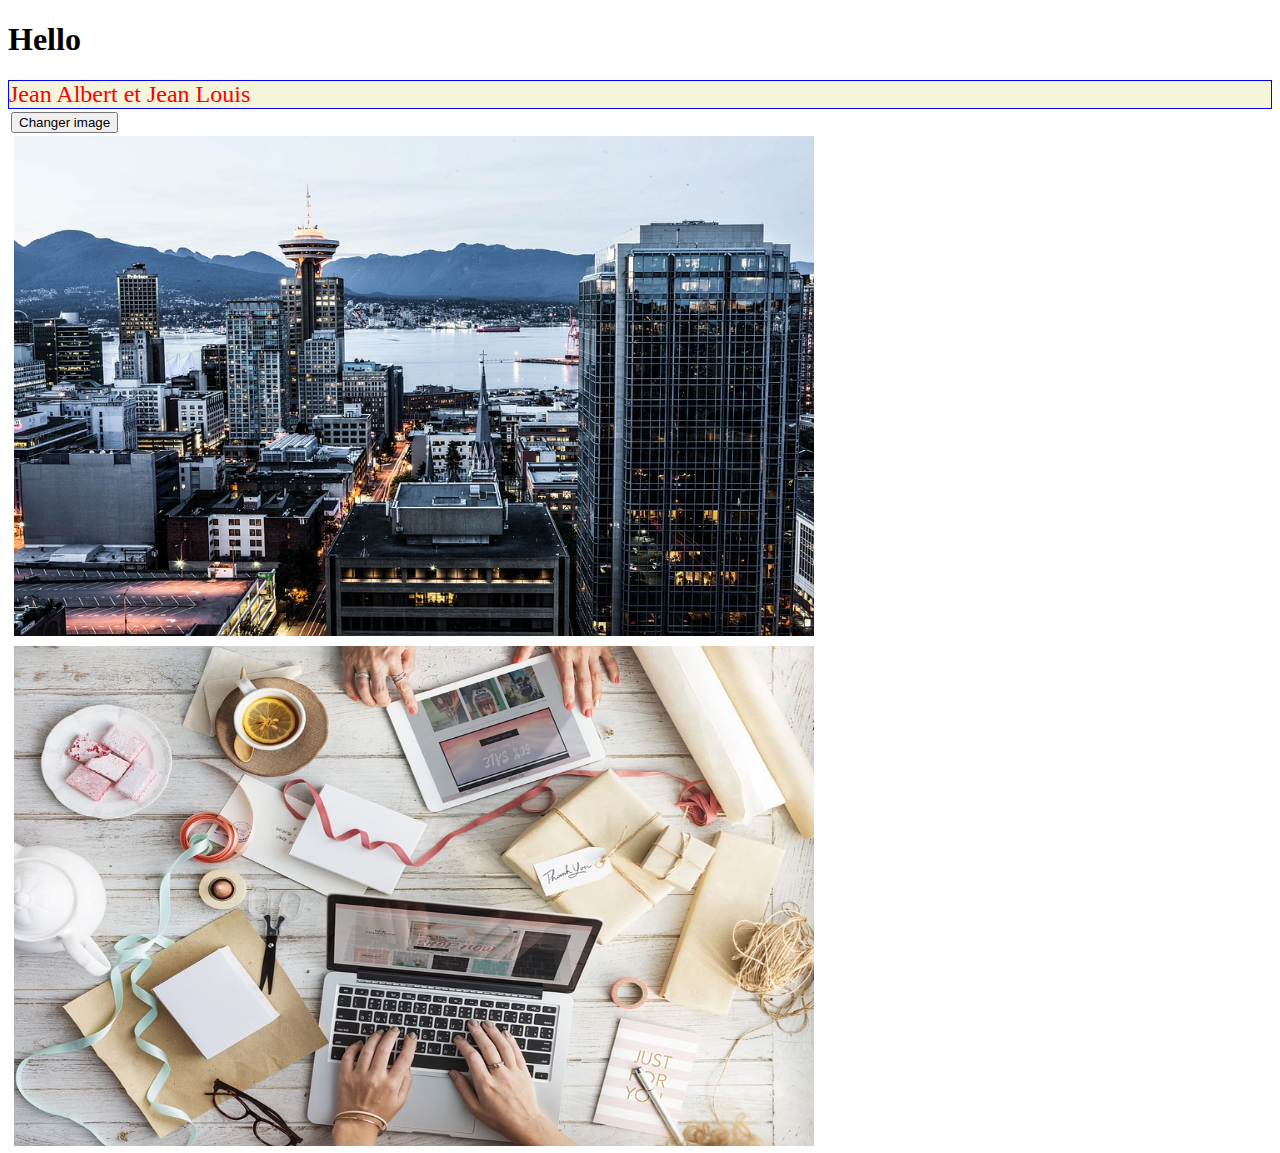
<file: DOM/index.html>
<!DOCTYPE html>
<html lang="en">
<head>
    <meta charset="UTF-8">
    <meta name="viewport" content="width=device-width, initial-scale=1.0">
    <meta http-equiv="X-UA-Compatible" content="ie=edge">
    <title>Document</title>
</head>
<html>
<body>
<!--exo 3 CSS-->  
<style>
        .maClasse {
            color: red;
            font-size: 18pt;
            border: 1px solid blue;
            background-color: beige;
        }
        #transi {
          
            width: 800px;
            height: 500px;
            border-radius:15px;
            margin: 3px;
        }
        #transi img {
           
            width: 800px;
            height: 500px;
            margin: 3px;
            transition: opacity 1s ease-in-out;
        }



    </style>
<h1>Hello</h1>



    <div id="a"> Jean Albert et Jean Louis </div>
 
<div id="transi">
        <button onclick="monImage()">Changer image</button>
    <img class="bottom" src="./ex4.jpg" alt="fail" id="uneImage"/>
    <img class="top" src="ordi.jpg" alt="yo" id="autreImage"/>
</div>



<script>  


//ex 3//
let maDivv = document.getElementById("a")
   
function Yo(){
    let maDivv = document.getElementById("a");}
{
    console.log(maDivv);
}

document.getElementById("a").className =  ("maClasse")



    let zzz = document.getElementById("uneImage");
    zzz.onclick=function(){
    zzz.setAttribute("src" , "ordi.jpg");
    zzz.style.transform= "translate(100px , 0px)";
    zzz.style.border= ("20px solid pink");
    zzz.style.transition = "2s";
    zzz.style.opacity = 0.5;
}


//ex 4 autre//
// function monImage(){
//     let x = document.getElementById("uneImage")
//     x.src = "../ordi.jpg"
//     let y = document.getElementById("autreImage")
//     y.src = "../ex4.jpg"
// console.log(x)

//let monImage = new Image();

// monImage.onload = function() {
//    document.getElementById("uneImage").src = monImage.src; 
// }

//monImage.src = "https://cdn.pixabay.com/photo/2019/10/29/15/57/vancouver-4587302_960_720.jpg" ;




/*
function changerImage(premierei, deuxiemei)
{
    let image = {
      premierei = premierei,
      deuxiemei = deuxiemei,
    }

//image.onclick = function()

ChangerImage()
*/
 


//ex5 //
let m = document.querySelector("h1");



m.onclick = function(){
	m.style.transform= "translate(0px , 5px)";
    m.style.border= ("5px solid violet");
    m.style.color = "pink";
    m.style.transition = "2s";
}

function change(event, target){
    event=event
    target=target
}

{
m.addEventListener ("mouseenter", function(e){
    change(e)
    e.target.style.color = "pink";
})

}
    </script>

</body>
</html>
</file>
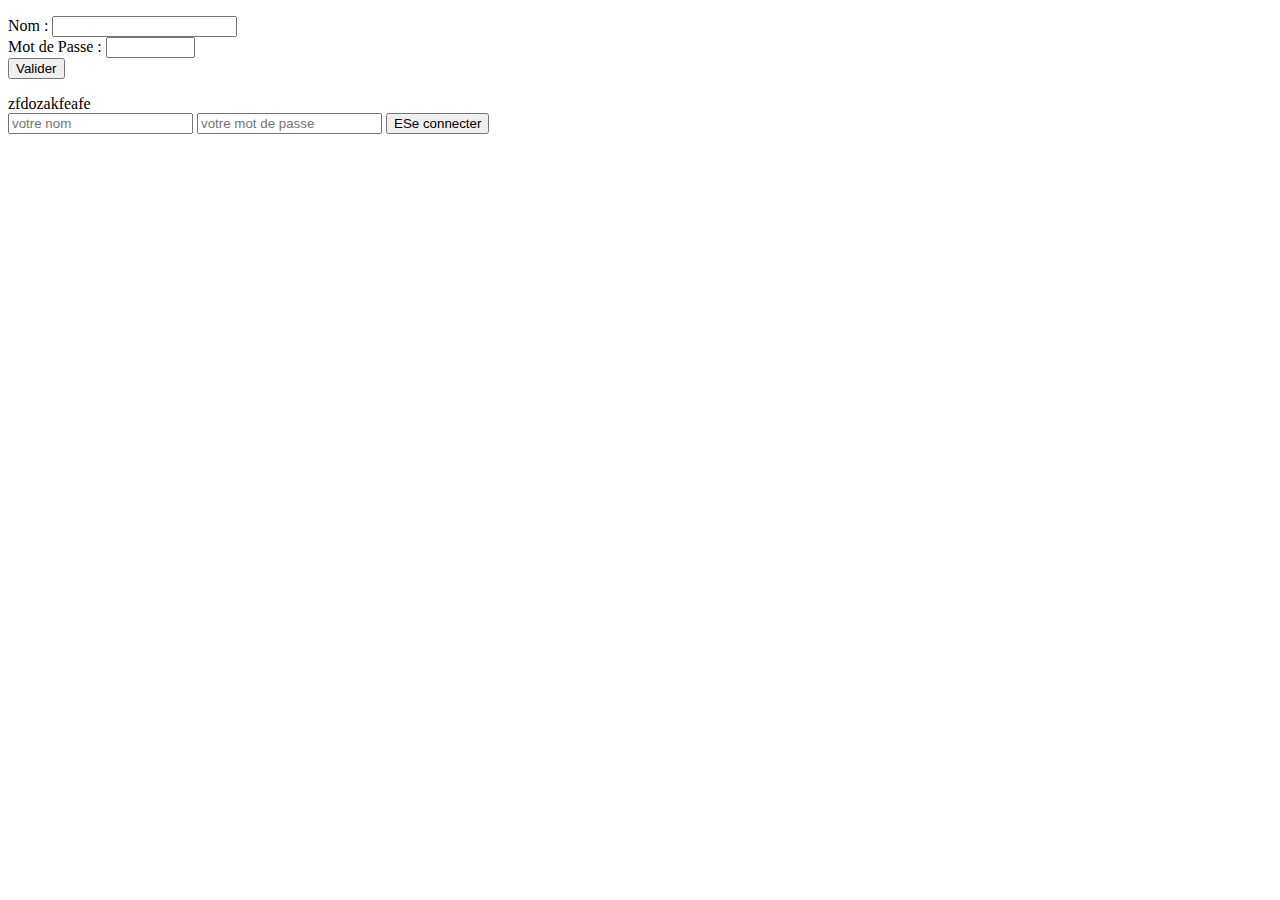
<file: algos/algos.html>
<!DOCTYPE html>
<html lang="en">
<head>
    <meta charset="UTF-8">
    <meta name="viewport" content="width=device-width, initial-scale=1.0">
    <meta http-equiv="X-UA-Compatible" content="ie=edge">
    <title>algo</title>
</head>
<body>
    
    <section id="textarea">
        
        <form>
            <p>
                Nom : <input type="text" name="nom"  /> <br />
                Mot de Passe  : <input type="password" name="password" onblur="verif(this)" size="8" /> <br />
                <input type="submit" value="Valider" />
        </p>
    </form>
    

    <form>

    <p>
        <div>zfdozakfeafe</div>
        <input type="text" placeholder="votre nom">
        <input type="text" placeholder="votre mot de passe">
        <button type="submit" id="buttonLog">ESe connecter</button>
    </p>

    </form>
</section>

<script>

 let bu = document.getElementById("buttonLog")

 bu.addEventListener("click", function(e){
     e.preventDefault()
     console.log("lol")
 })





    function wrong(champ, erreur) {
            if (erreur === true){
        champ.style.backgroundColor = "red";
        }   else {
        champ.style.backgroundColor = "";
     }

    }

    function verif(champ) {
            if(champ.value.length < 8)

    {
    alert("Votre mot de passe doit comporter 8 caractères au minimum");
    return false;
    }

    }

//exercice 11
let age = 18 ;

if (age >= 18 && age <= 19) {
    console.log("Junior");
    
} else if(age >= 20 && age <= 22 ){
console.log("Espoir");

} else if (age >= 23 && age <= 39) {
    console.log("Senior");
    
} else if ( age >= 40) {
console.log("Vétéran");

} else {
    console.log("Seulement plus de 18 ans!");
    
}
    
// exercice 12
//let i = 1;

for (let i = 1; i <= 10; i++) {
   console.log(i);
    
}

//exercice 13
let y = 1;

for (let y= 0; y <= 10; y+=2) {
    console.log(y);
    
    
}
    
//ex 14 
let z = [2, 4, 6];

for (let o = 0; o <= z.length; o++) {
    console.log(z)
}
   
    



   


// exemple de return 
   function timesFive(num) {
       return num * 5;
    }     
      let answer = timesFive(5)  ;
       {
           console.log(answer);
       }

    //autre exemple return//
    let processed = 0;

    function processArg(num) {
        return (num + 3) / 2 ;
    }
    processed = processArg(7);

    {
    console.log(processed);
    }


</script>
</body>
</html>
</file>
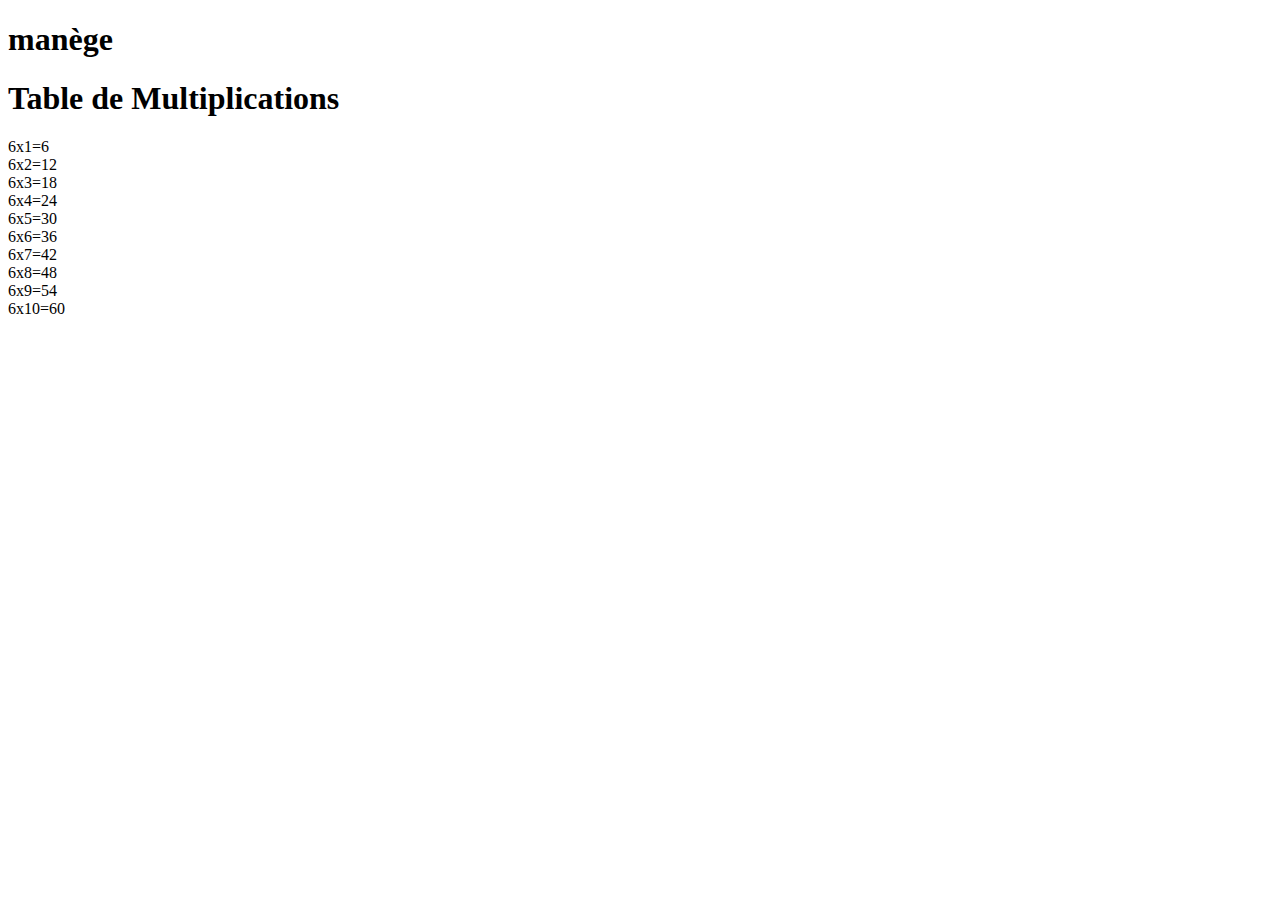
<file: lesBases/exo1.html>
<!DOCTYPE html>
<html lang="en">
<head>
    <meta charset="UTF-8">
    <meta name="viewport" content="width=device-width, initial-scale=1.0">
    <meta http-equiv="X-UA-Compatible" content="ie=edge">
    <title>tables</title>
</head>
<body>
    
    <noscript>Vous devez activer Javascript pour continuer</noscript>


    <div id="bla">
        
   

    </div>
<div class="doc">

    
</div>
    <script src="index.js"></script>



    <script language="JavaScript"> 
        document.write("<h1>Table de Multiplications</h1>"); 
        
        let e=6;
        
        for (let j = 1; j <= 10; j++){
            document.write("<div>"); 
            

            document.write(e + "x" + j + "=" + (e*j)); 
            
            
            document.write ("</div>"); 
        
        } 

        </script>












    
    </script>





</body>
</html>
</file>
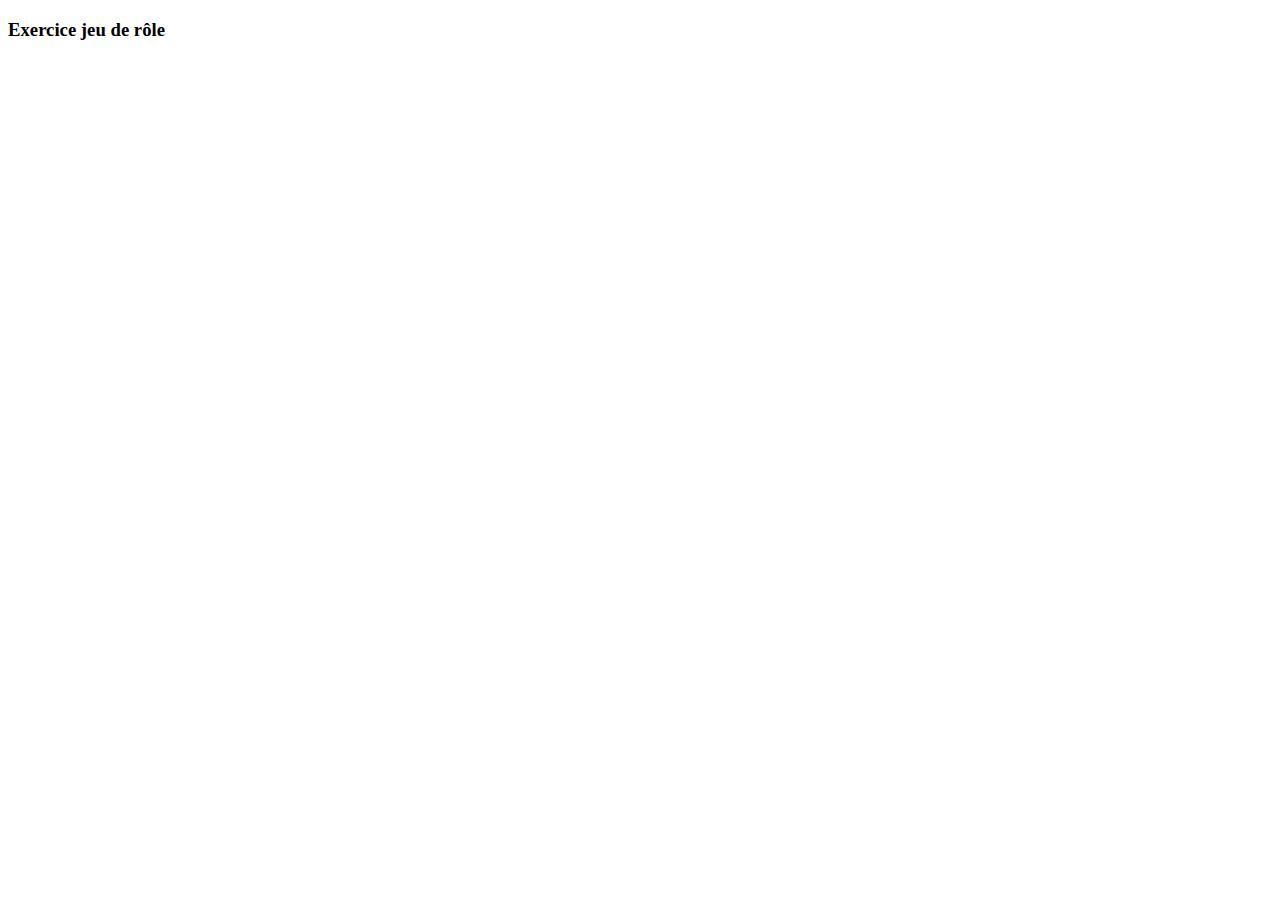
<file: openclassroom/jeuDeRole.html>
<!DOCTYPE html>
<html lang="en">
<head>
    <meta charset="UTF-8">
    <meta name="viewport" content="width=device-width, initial-scale=1.0">
    <meta http-equiv="X-UA-Compatible" content="ie=edge">
    <title>Document</title>
</head>
<body>
    
<h3>Exercice jeu de rôle</h3>





<script src="./jeuDeRole.js"></script>
<script src="./jeuDeRole2.js"></script>


<script>

let yoann = new Monstres("Yoann", 120, 2, "pouvoir du m");
let adeline = new Monstres("Adeline", 150, 3, "Encyclopédie du PHP");
let gege = new Monstres("Gérald", 0.2, 0.5, "Blague pas drôle");

console.log(yoann.decrire());
console.log(adeline.decrire());
console.log(gege.decrire());
console.groupEnd();


console.group("Le combat !!!!! ");

console.log(lessandra.travailler());
console.log(yoann.attaquer());
console.log(lessandra.reaction());
console.log(adeline.attaquekawaii());
console.log("Il lui en reste 1... elle va se recharger en coca-light!");

console.log("Lessandra n'a rien compris aux attaques PHP... et donc rien senti ! ");

console.log("Oussama arrive avec son huitième plat de dessert quand ...");
console.log(gege.attaquernr());
console.log("Oussama n'a rien du tout et donne la recette du plat à Lessandra");
console.log(michel.final());

console.log("FIN");








// console.log(yoann.attaquer());






</script>







</body>
</html>
</file>
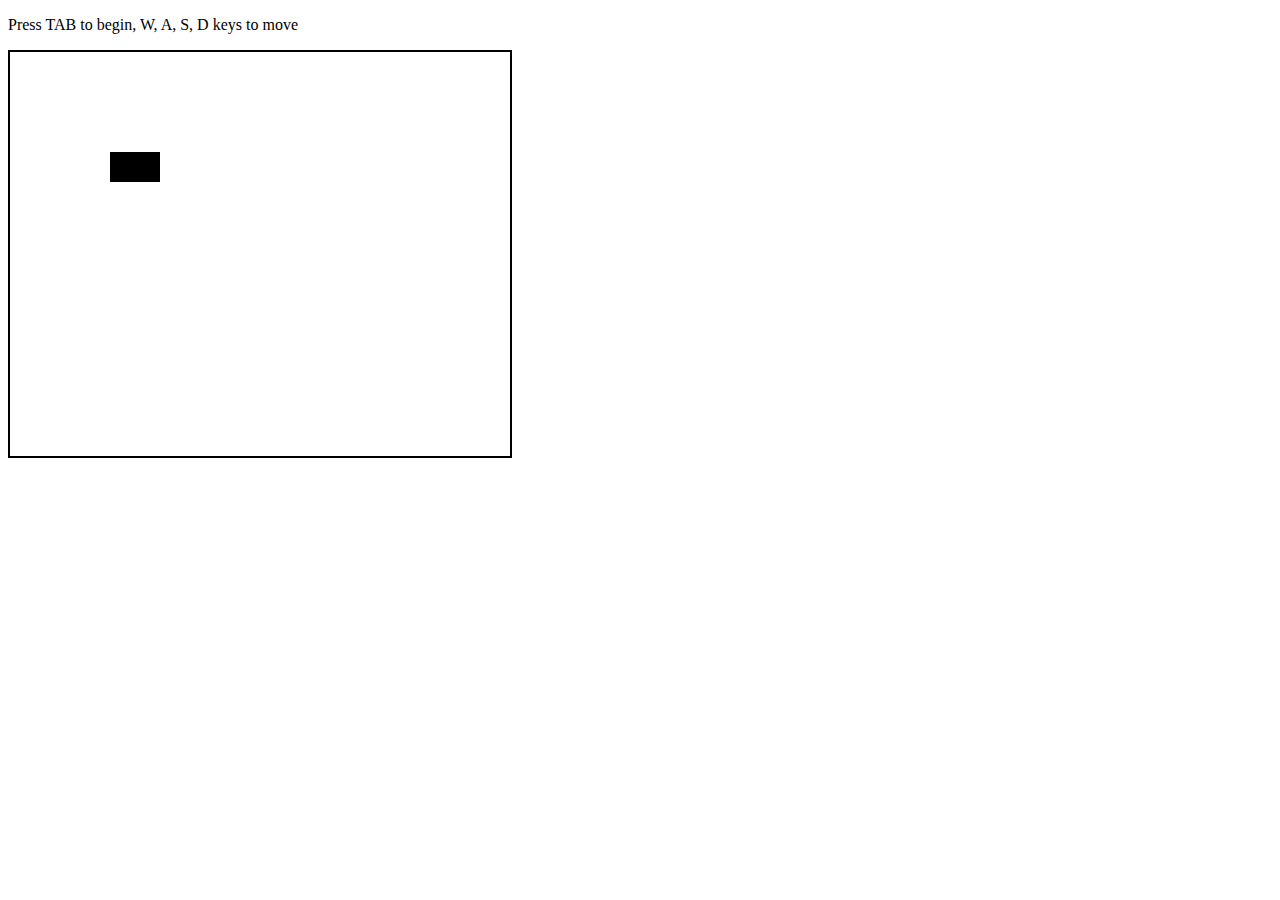
<file: POO/test.html>
<!DOCTYPE HTML>
<HTML>
	<HEAD>
		<TITLE>The Canvas Tag</TITLE>
	</HEAD>

	<BODY>

	<HEADER>
		<P>Press TAB to begin, W, A, S, D keys to move</P>
	</HEADER>

	<SECTION style="border-style: solid; border-width: 2px; width: 500px;">
		<CANVAS WIDTH="500" HEIGHT="400" ID="canvas_1" tabindex="0">
			Canvas tag not supported
		</CANVAS>
	</SECTION>

	<SCRIPT>
		var canvas = document.getElementById("canvas_1");
		canvas.addEventListener('keydown', doKeyDown, true);

		canvas_context = canvas.getContext("2d");
		canvas_context.fillRect(100, 100, 50, 30);

		var x = 100;
		var y = 100;

		function doKeyDown(e){

			//====================
			//	THE W KEY
			//====================
			if (e.keyCode == 87) {
				clearCanvas();
				y = y - 10;
				canvas_context.fillRect(x, y, 50, 30);
			}

			//====================
			//	THE S KEY
			//====================
			if (e.keyCode == 83) {
				clearCanvas();
				y = y + 10;
				canvas_context.fillRect(x, y, 50, 30);
			}

			//====================
			//	THE A KEY
			//====================
			if (e.keyCode == 65) {
				clearCanvas();
				x = x - 10;
				canvas_context.fillRect(x, y, 50, 30);
			}

			//====================
			//	THE D KEY
			//====================
			if (e.keyCode == 68) {
				clearCanvas();
				x = x + 10;
				canvas_context.fillRect(x, y, 50, 30);
			}

		}

		function clearCanvas() {
			canvas.width = canvas.width;
		}


	</SCRIPT>

	</BODY>
</HTML>

</body>
</html>
</file>
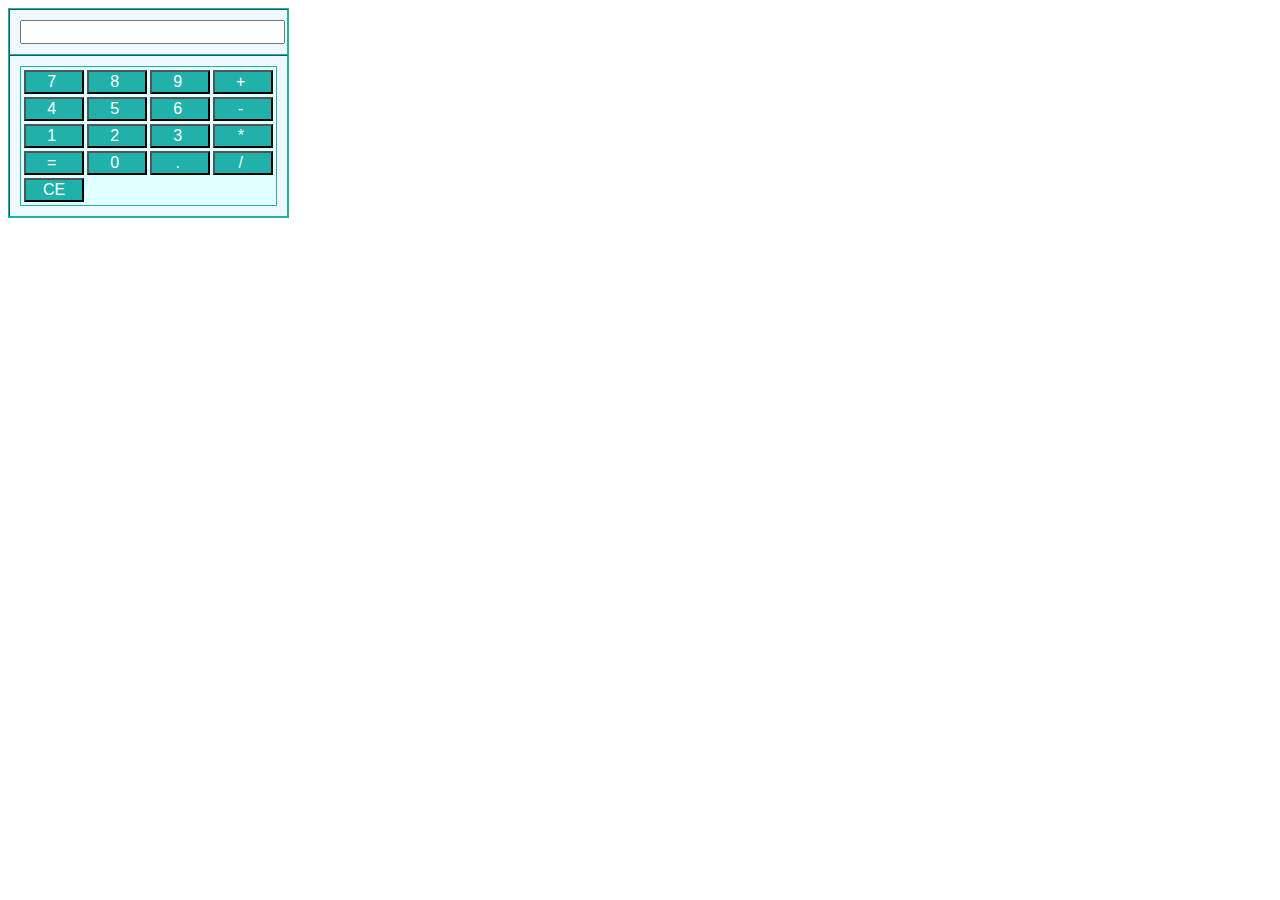
<file: algos/calculatrice/calculatrice.html>
<!DOCTYPE html PUBLIC "-//W3C//DTD XHTML 1.0 Strict//EN" "http://www.w3.org/TR/xhtml1/DTD/xhtml1-strict.dtd">
<html xmlns="http://www.w3.org/1999/xhtml">
    <head>
        <meta http-equiv="Content-Type" content="text/html; charset=utf-8" />
        <title>Calculatrice en javascript</title>
        <script type="text/javascript" src="calculatrice.js"></script>
        <link rel="stylesheet" media="screen, print, handheld" type="text/css" href="calculatrice.css" />
    </head>
    <body>
        <form name="calculatrice" action="" onSubmit="resultat();return false;">
                <table border="5" cellpadding="10" cellspacing="0">
                <tr>
                <td>
                <input type="text" name="affiche" align="right" class="affiche"></td>
                </tr><tr>
                <td>
                <table border="0" cellpadding="0" cellspacing="3">
                <tr>
                <td><input type="button" width="60" class="button" value="  7   " onClick="ajouter('7')"></td>
                <td><input type="button" width="60" class="button" value="  8   " onClick="ajouter('8')"></td>
                <td><input type="button" width="60" class="button" value="  9   " onClick="ajouter('9')"></td>
                <td><input type="button" width="60" class="button" value="  +   " onClick="ajouter('+')"></td>
                </tr>
                <tr>
                <td><input type="button" width="60" class="button" value="  4   " onClick="ajouter('4')"></td>
                <td><input type="button" width="60" class="button" value="  5   " onClick="ajouter('5')"></td>
                <td><input type="button" width="60" class="button" value="  6   " onClick="ajouter('6')"></td>
                <td><input type="button" width="60" class="button" value="  -   " onClick="ajouter('-')"></td>
                </tr>
                <tr>
                <td><input type="button" width="60" class="button" value="  1   " onClick="ajouter('1')"></td>
                <td><input type="button" width="60" class="button" value="  2   " onClick="ajouter('2')"></td>
                <td><input type="button" width="60" class="button" value="  3   " onClick="ajouter('3')"></td>
                <td><input type="button" width="60" class="button" value="  *   " onClick="ajouter('*')"></td>
                </tr>
                <tr>
                <td><input type="button" width="60" class="button" value="  =   " onClick="resultat()"></td>
                <td><input type="button" width="60" class="button" value="  0   " onClick="ajouter('0')"></td>
                <td><input type="button" width="60" class="button" value="  .   " onClick="ajouter('.')"></td>
                <td><input type="button" width="60" class="button" value="  /   " onClick="ajouter('/')"></td>
                </tr>
                <tr>
                
                <td><input type="reset"  width="60" class="button" value="  CE  "></td>
                </tr>
                </table>
                </td></tr></table>
                </form>
         


    </body>
</html>
</file>
<file: algos/calculatrice/calculatrice.css>
/*.calculatrice
{
        width:300px;
        height:300px;
        background-color:#eeeeee;
        border:2px solid #CCCCCC;
        margin:auto;
        padding-left:5px;
        padding-bottom:5px;
}
*/

.button {  width:60px; text-align:center;
           font-family:System,sans-serif;
           font-size:100%; }

.affiche { width:100%; text-align:right;
           font-family:System,sans-serif;
           font-size:100%; }

 td {  background-color: aliceblue;
}

 table{
        background-color: lightcyan;
        border: 1px solid lightseagreen;
 }
.button {
        background-color: lightseagreen;
        color: white;
}
</file>
